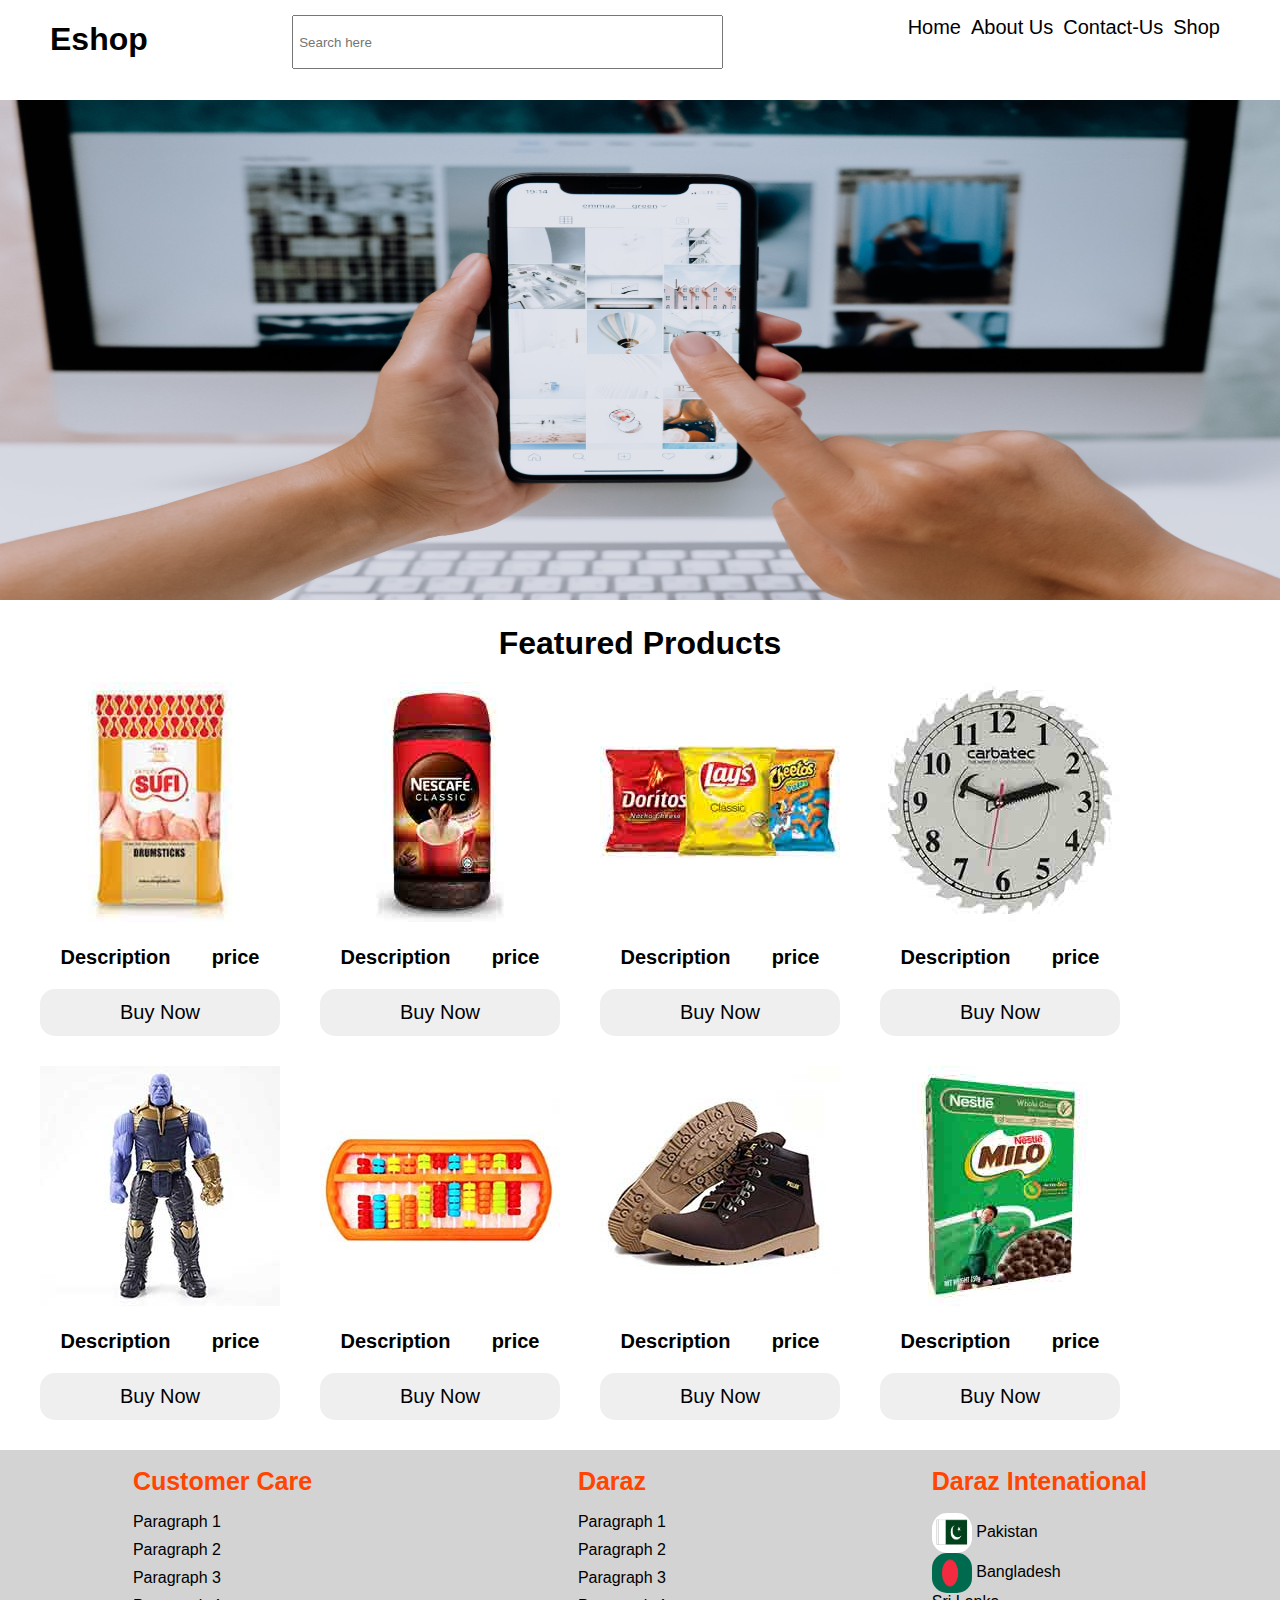
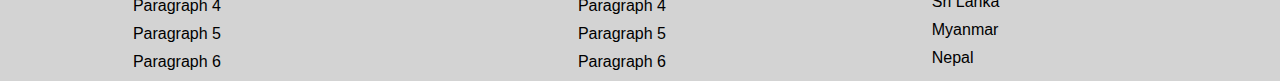
<file: index.html>
<!DOCTYPE html>
<html lang="en">
  <head>
    <meta charset="UTF-8" />
    <meta name="viewport" content="width=device-width, initial-scale=1.0" />
    <title>Ecommerce</title>
    <link rel="stylesheet" href="./css/style.css" />
  </head>
  <body>
    <nav class="navbar">
      <div class="main-nav">
        <div class="left-nav">
          <h1>Eshop</h1>
        </div>
        <div class="mid-nav">
          <input type="text" size="50" class="search-bar" placeholder="Search here"/>
        </div>
        <div class="right-nav">
          <ul>
            <a href="./"><li>Home</li></a>
            <a href="./pages/about-us.html"><li>About Us</li></a>
            <a href="./pages/contact-us.html"><li>Contact-Us</li></a>
            <a href="./pages/shop.html"><li>Shop</li></a>
          </ul>
        </div>
      </div>
    </nav>

    <section>
      <div class="main-slider">
        <img src="./images/slider.jpg" alt="" class="slider-img" />
      </div>
    </section>

    <section>
      <h1 class="heading-feaured-prod">Featured Products</h1>
      <div class="featured-section">
        <div class="feature-product">
          <img src="./images/1.jpg" alt="" />
          <div class="desc-prod">
            <p>Description</p>
            <p>price</p>
          </div>
          <button class="btn-buy-now">Buy Now</button>
        </div>

        <div class="feature-product">
          <img src="./images/2.jpg" alt="" />
          <div class="desc-prod">
            <p>Description</p>
            <p>price</p>
          </div>
          <button class="btn-buy-now">Buy Now</button>
        </div>

        <div class="feature-product">
          <img src="./images/3.jpg" alt="" />
          <div class="desc-prod">
            <p>Description</p>
            <p>price</p>
          </div>
          <button class="btn-buy-now">Buy Now</button>
        </div>

        <div class="feature-product">
          <img src="./images/4.jpg" alt="" />
          <div class="desc-prod">
            <p>Description</p>
            <p>price</p>
          </div>
          <button class="btn-buy-now">Buy Now</button>
        </div>

        <div class="feature-product">
          <img src="./images/5.jpg" alt="" />
          <div class="desc-prod">
            <p>Description</p>
            <p>price</p>
          </div>
          <button class="btn-buy-now">Buy Now</button>
        </div>
        <div class="feature-product">
          <img src="./images/6.jpg" alt="" />
          <div class="desc-prod">
            <p>Description</p>
            <p>price</p>
          </div>
          <button class="btn-buy-now">Buy Now</button>
        </div>

        <div class="feature-product">
          <img src="./images/7.jpg" alt="" />
          <div class="desc-prod">
            <p>Description</p>
            <p>price</p>
          </div>
          <button class="btn-buy-now">Buy Now</button>
        </div>

        <div class="feature-product">
          <img src="./images/8.jpg" alt="" />
          <div class="desc-prod">
            <p>Description</p>
            <p>price</p>
          </div>
          <button class="btn-buy-now">Buy Now</button>
        </div>
      </div>
    </section>

    <footer>
      <div class="footer">
        <div class="left-footer">
          <h1 class="footer-heading">Customer Care</h1>
          <p class="footer-p">Paragraph 1</p>
          <p class="footer-p">Paragraph 2</p>
          <p class="footer-p">Paragraph 3</p>
          <p class="footer-p">Paragraph 4</p>
          <p class="footer-p">Paragraph 5</p>
          <p class="footer-p">Paragraph 6</p>
        </div>
        <div class="mid-footer">
          <h1 class="footer-heading">Daraz</h1>
          <p class="footer-p">Paragraph 1</p>
          <p class="footer-p">Paragraph 2</p>
          <p class="footer-p">Paragraph 3</p>
          <p class="footer-p">Paragraph 4</p>
          <p class="footer-p">Paragraph 5</p>
          <p class="footer-p">Paragraph 6</p>
        </div>
        <div class="right-footer">
          <h1 class="footer-heading">Daraz Intenational</h1>
          <img src="./images/pak-flag.png" alt="" class="flag-img" />
          <p class="footer-p p-inline">Pakistan</p>
          <br />
          <img src="./images/bang-flag.png" alt="" class="flag-img" />
          <p class="footer-p p-inline">Bangladesh</p>

          <p class="footer-p">Sri Lanka</p>
          <p class="footer-p">Myanmar</p>
          <p class="footer-p">Nepal</p>
        </div>
      </div>
    </footer>
  </body>
</html>
</file>
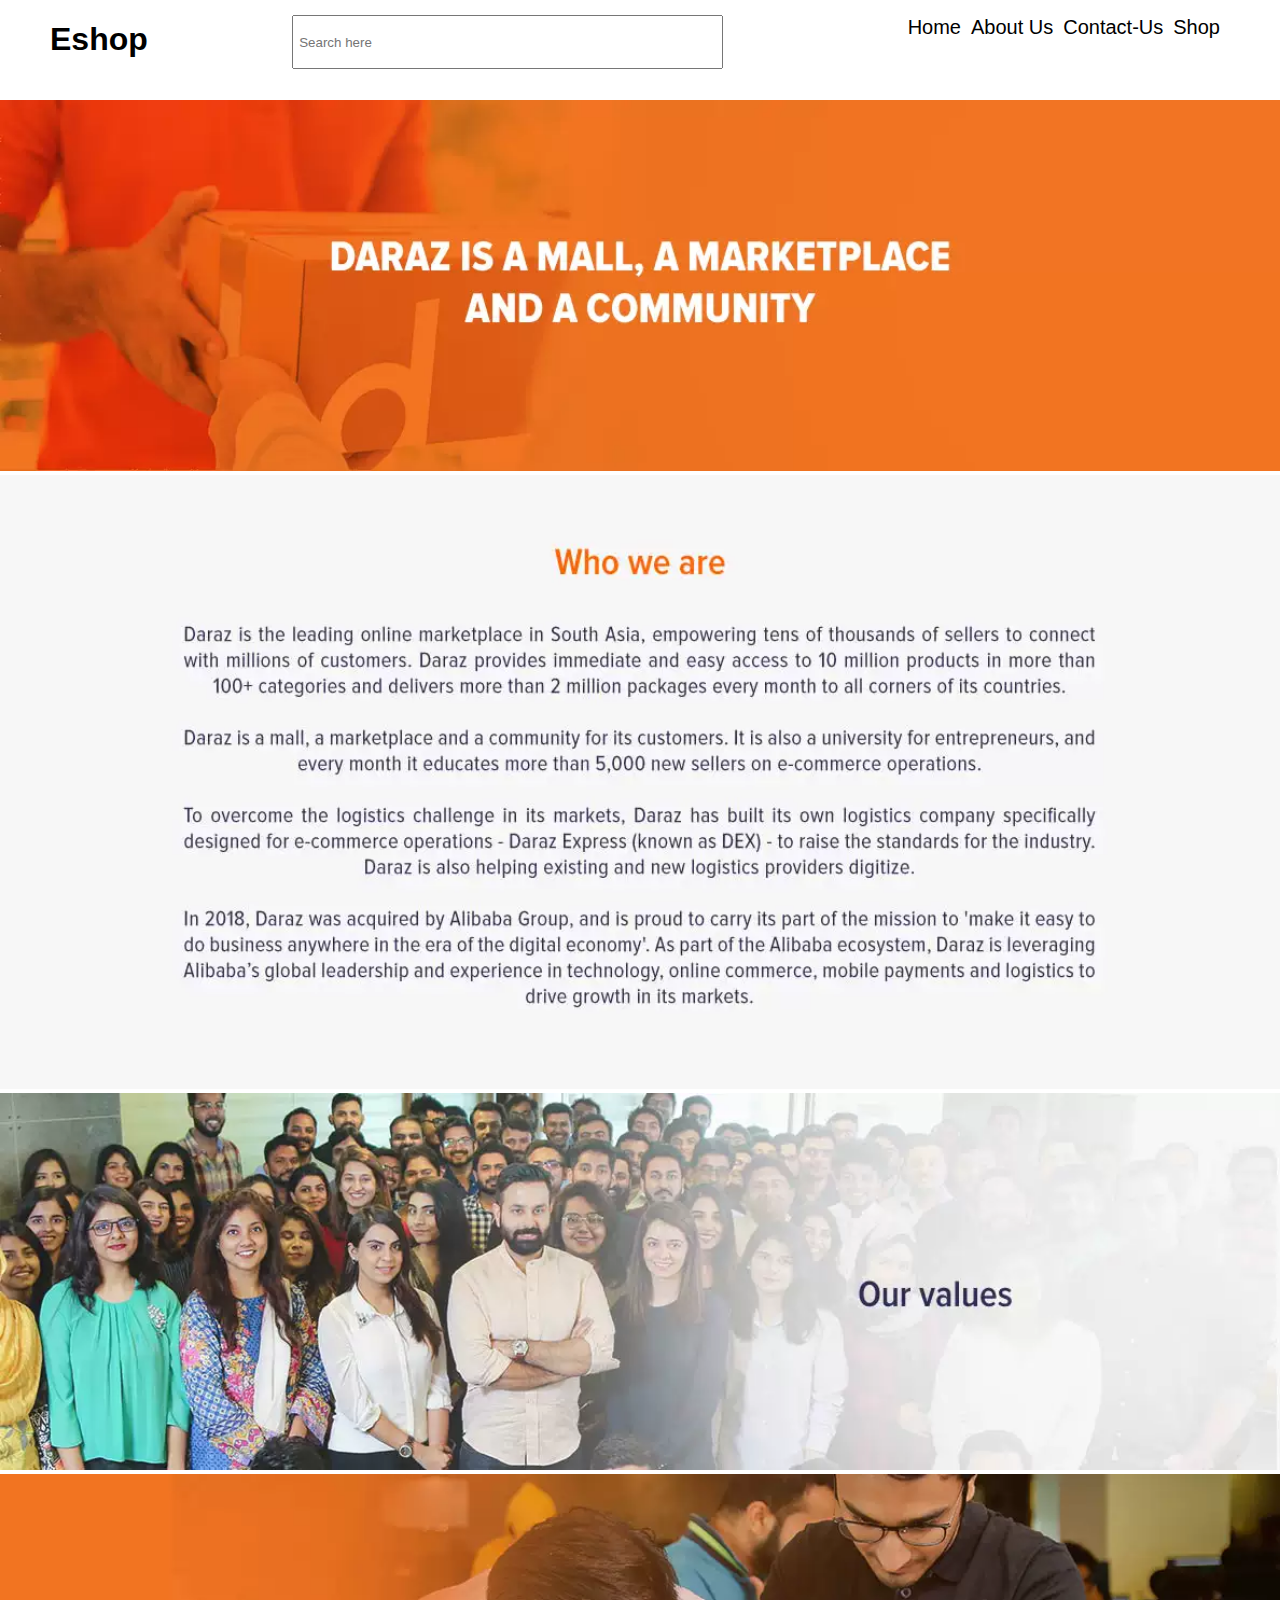
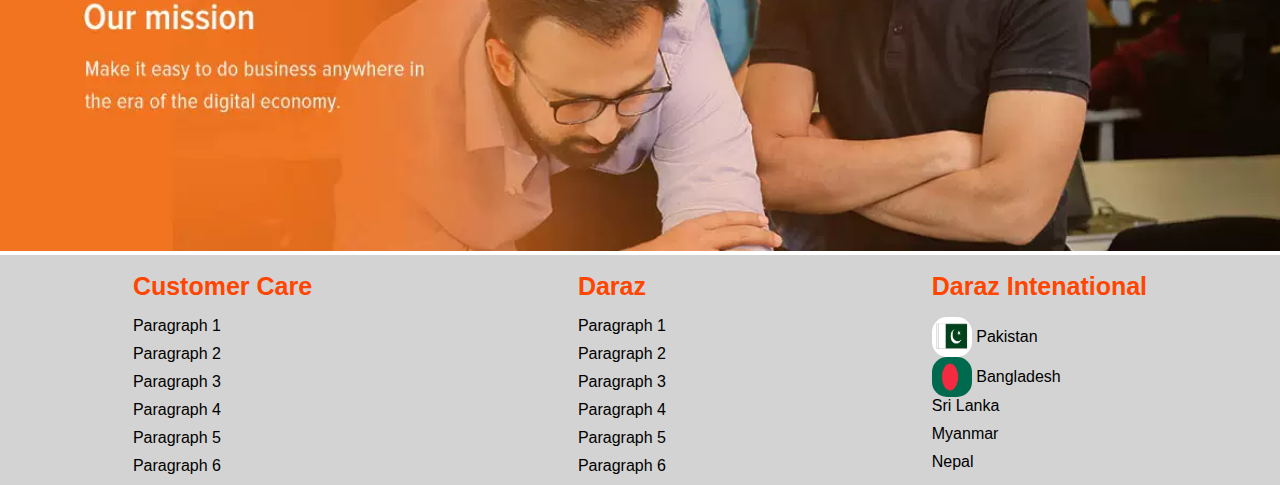
<file: pages/about-us.html>
<!DOCTYPE html>
<html lang="en">
<head>
    <meta charset="UTF-8">
    <meta name="viewport" content="width=device-width, initial-scale=1.0">
    <title>About Us</title>
    <link rel="stylesheet" href="../css/style.css">
</head>
<body>
    <nav class="navbar">
        <div class="main-nav">
          <div class="left-nav">
            <h1>Eshop</h1>
          </div>
          <div class="mid-nav">
            <input type="text" size="50" class="search-bar" placeholder="Search here"/>
          </div>
          <div class="right-nav">
            <ul>
              <a href="./"><li>Home</li></a>
              <a href="./pages/about-us.html"><li>About Us</li></a>
              <a href="./pages/contact-us.html"><li>Contact-Us</li></a>
              <a href="./pages/shop.html"><li>Shop</li></a>
            </ul>
          </div>
        </div>
      </nav>

      <section>
        <img src="../images/abt-1.webp" alt="" class="about-images">
        <img src="../images/abt-2.webp" alt="" class="about-images">
        <img src="../images/abt-3.webp" alt="" class="about-images">
        <img src="../images/abt-4.webp" alt="" class="about-images">
      </section>

      <footer>
        <div class="footer">
          <div class="left-footer">
            <h1 class="footer-heading">Customer Care</h1>
            <p class="footer-p">Paragraph 1</p>
            <p class="footer-p">Paragraph 2</p>
            <p class="footer-p">Paragraph 3</p>
            <p class="footer-p">Paragraph 4</p>
            <p class="footer-p">Paragraph 5</p>
            <p class="footer-p">Paragraph 6</p>
          </div>
          <div class="mid-footer">
            <h1 class="footer-heading">Daraz</h1>
            <p class="footer-p">Paragraph 1</p>
            <p class="footer-p">Paragraph 2</p>
            <p class="footer-p">Paragraph 3</p>
            <p class="footer-p">Paragraph 4</p>
            <p class="footer-p">Paragraph 5</p>
            <p class="footer-p">Paragraph 6</p>
          </div>
          <div class="right-footer">
            <h1 class="footer-heading">Daraz Intenational</h1>
            <img src="../images/pak-flag.png" alt="" class="flag-img" />
            <p class="footer-p p-inline">Pakistan</p>
            <br />
            <img src="../images/bang-flag.png" alt="" class="flag-img" />
            <p class="footer-p p-inline">Bangladesh</p>
  
            <p class="footer-p">Sri Lanka</p>
            <p class="footer-p">Myanmar</p>
            <p class="footer-p">Nepal</p>
          </div>
        </div>
      </footer>

</body>
</html>
</file>
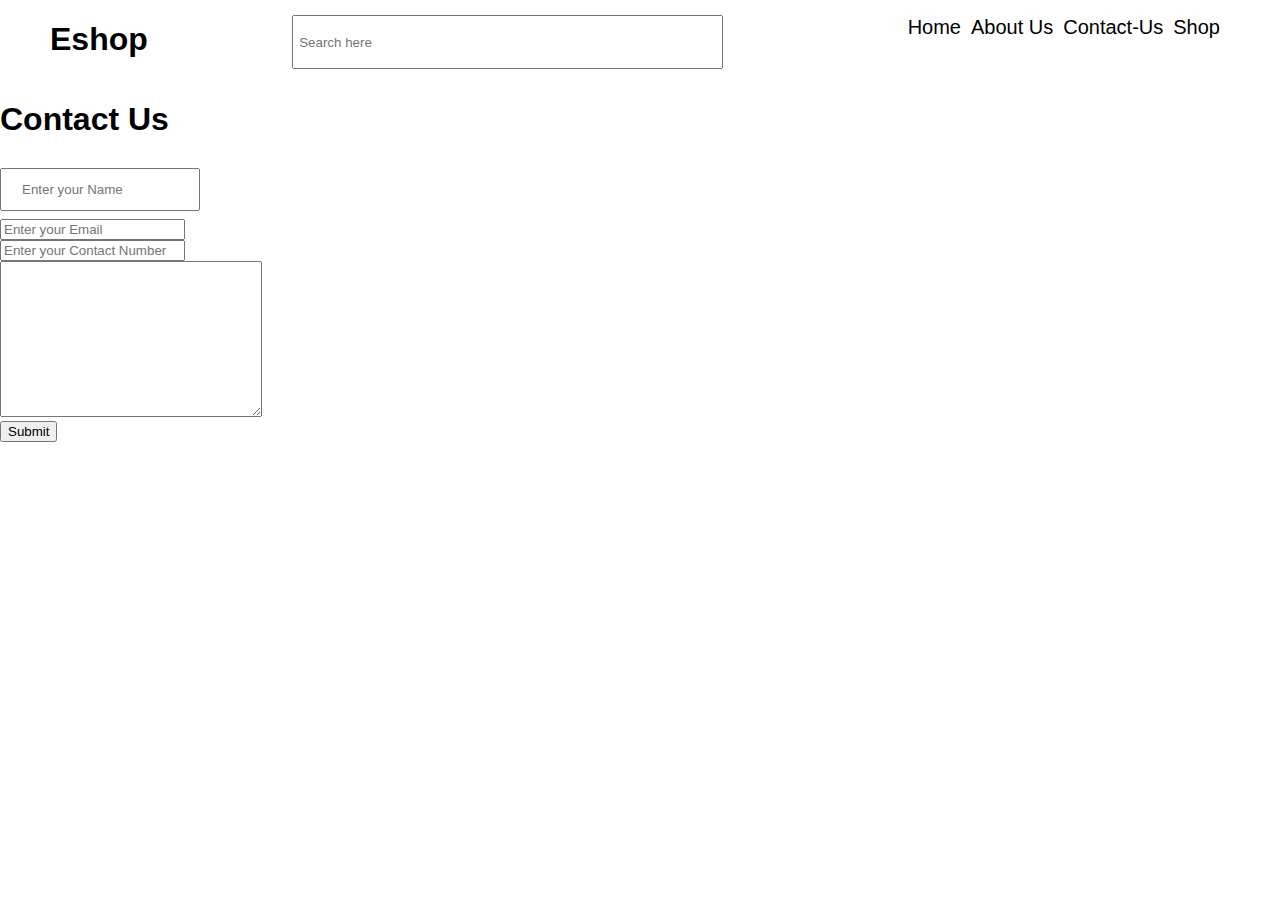
<file: pages/contact-us.html>
<!DOCTYPE html>
<html lang="en">
<head>
    <meta charset="UTF-8">
    <meta name="viewport" content="width=device-width, initial-scale=1.0">
    <title>Contact Us</title>
    <link rel="stylesheet" href="../css/style.css">
</head>
<body>
    <nav class="navbar">
        <div class="main-nav">
          <div class="left-nav">
            <h1>Eshop</h1>
          </div>
          <div class="mid-nav">
            <input type="text" size="50" class="search-bar" placeholder="Search here"/>
          </div>
          <div class="right-nav">
            <ul>
              <a href="./"><li>Home</li></a>
              <a href="./pages/about-us.html"><li>About Us</li></a>
              <a href="./pages/contact-us.html"><li>Contact-Us</li></a>
              <a href="./pages/shop.html"><li>Shop</li></a>
            </ul>
          </div>
        </div>
      </nav>

      <section>
        <h1>Contact Us</h1>
        <div class="contact-container">
            <form>
                    <input class="input-form" type="text" placeholder="Enter your Name"> <br>
                    <input type="email" placeholder="Enter your Email"> <br>
                    <input type="number" placeholder="Enter your Contact Number"> <br>
                    <textarea name="" id="" cols="30" rows="10"></textarea> <br>
                    <button>Submit</button>
            </form>
        </div>
      </section>
</body>
</html>
</file>
<file: css/style.css>
body{
    font-family: sans-serif;
    margin: 0;
    padding: 0;
}
.navbar{
    margin-left: 50px;
    margin-right: 50px;
    margin-bottom: 20px;
}
.main-nav{
    display: flex;
    justify-content: space-between;
}
.right-nav ul{
    display: flex;
    list-style: none;
}

.right-nav ul a{
    text-decoration: none;
    color: black;
    font-size: 20px;
}

.right-nav ul a:hover{
    color: orange;
  
    border: 5px;
}

ul li{
    margin-right: 10px;
}
.search-bar{
    margin-top: 15px;
    height: 40px;
    color: gray;
    padding: 5px;
    
}
.slider-img{
    width: 100%;
    height: 500px;
}
.heading-feaured-prod{
    display: flex;
    justify-content: center;
    margin-bottom: 20px;
    font-weight: 900;
}
.featured-section{
    display: flex;
   flex-wrap: wrap;
}

.feature-product{
    margin-left: 40px;
    margin-bottom: 30px;
}
.desc-prod{
    display: flex;
    justify-content: space-around;
}

.desc-prod > p {
    font-size: 20px;
    font-weight: 700;
}
.btn-buy-now{
    width: 100%;
    font-size: 20px;
    border: none;
    border-radius: 15px;
    padding: 12px;
}

footer{
    background-color: lightgray;
}

.footer{
    display: flex;
    justify-content: space-around
}

.footer-heading{
    font-weight: bold;
    color: orangered;
    font-size: 25px;
}

.footer-p{
    margin-bottom: 10px;
    margin-top: 0;
   
}

.p-inline{
    display: inline;
}

.flag-img{
    width: 40px;
    height: 40px;
    border-radius: 15px;
    display: inline;
    vertical-align: middle;
}

.about-images{
    width: 100%;
}

.input-form{
    width: 200px;
     padding: 12px 20px;
     margin: 8px 0;
     box-sizing: border-box;
}
</file>
